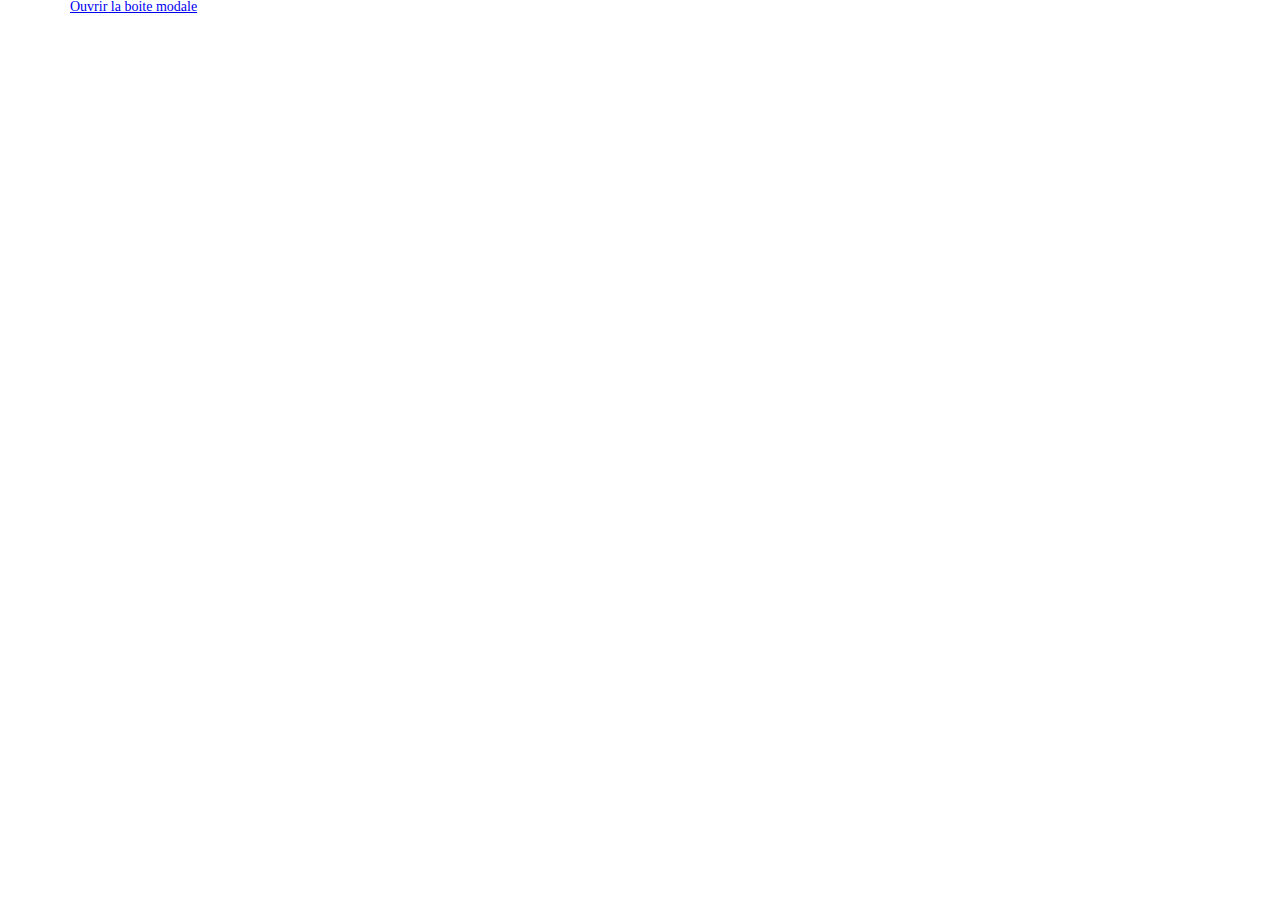
<file: FrontEnd/modal.html>
<!DOCTYPE html>
<html lang="fr">
  <head>
    <meta charset="UTF-8" />
    <meta name="viewport" content="width=device-width, initial-scale=1.0" />
    <link
      rel="stylesheet"
      href="https://cdnjs.cloudflare.com/ajax/libs/font-awesome/6.5.0/css/all.min.css"
    />

    <link rel="stylesheet" href="./assets/modal.css" />
    <link rel="stylesheet" href="./assets/style.css" />
    <script src="./JS/api.js"></script>
    <script src="./JS/modal.js" defer></script>
    <title>Modales</title>
  </head>
  <body>
    <!-- Modale 1 -->
    <a href="#modal1" class="js-modal">Ouvrir la boite modale</a>
    <aside
      id="modal1"
      class="modal"
      aria-hidden="true"
      role="dialog"
      aria-label="Galerie Photos"
      style="display: none"
    >
      <div class="modal-wrapper js-modal-stop">
        <button type="submit" class="js-modal-close close" aria-label="Fermer">
          <i class="fa-solid fa-xmark"></i>
        </button>
        <h1 id="titlemodal">Galerie Photos</h1>
        <div class="gallery-grid"></div>
        <button type="button" class="btn-filter js-open-form">
          Ajouter une photo
        </button>
      </div>
    </aside>

    <script type="module" src="./JS/modal.js"></script>
  </body>
</html>
</file>
<file: FrontEnd/assets/modal.css>
body,
html {
  margin: 0;
  padding: 0;
}

* {
  box-sizing: border-box;
}

.modal {
  position: fixed;
  display: flex;
  align-items: center;
  justify-content: center;
  top: 0;
  left: 0;
  width: 100%;
  height: 100%;
  background: rgba(0, 0, 0, 0.8);
}

.modal-wrapper {
  overflow: auto;
  width: 630px;
  height: 638px;
  max-width: calc(100vw - 20px);
  max-height: calc(100vh - 20px);
  background-color: #fff;
}

.fa-trash-can {
  color: white;
  background-color: black;
}
</file>
<file: FrontEnd/assets/style.css>
/* http://meyerweb.com/eric/tools/css/reset/
   v2.0 | 20110126
   License: none (public domain)
*/

html,
body,
div,
span,
applet,
object,
iframe,
h1,
h2,
h3,
h4,
h5,
h6,
p,
blockquote,
pre,
a,
abbr,
acronym,
address,
big,
cite,
code,
del,
dfn,
em,
img,
ins,
kbd,
q,
s,
samp,
small,
strike,
strong,
sub,
sup,
tt,
var,
b,
u,
i,
center,
dl,
dt,
dd,
ol,
ul,
li,
fieldset,
form,
label,
legend,
table,
caption,
tbody,
tfoot,
thead,
tr,
th,
td,
article,
aside,
canvas,
details,
embed,
figure,
figcaption,
footer,
header,
hgroup,
menu,
nav,
output,
ruby,
section,
summary,
time,
mark,
audio,
video {
  margin: 0;
  padding: 0;
  border: 0;
  font-size: 100%;
  font: inherit;
  vertical-align: baseline;
}
/* HTML5 display-role reset for older browsers */
article,
aside,
details,
figcaption,
figure,
footer,
header,
hgroup,
menu,
nav,
section {
  display: block;
}
body {
  line-height: 1;
}
ol,
ul {
  list-style: none;
}
blockquote,
q {
  quotes: none;
}
blockquote:before,
blockquote:after,
q:before,
q:after {
  content: "";
  content: none;
}
table {
  border-collapse: collapse;
  border-spacing: 0;
}
/** end reset css**/
body {
  max-width: 1140px;
  margin: auto;
  font-family: "Work Sans";
  font-size: 14px;
}
header {
  display: flex;
  justify-content: space-between;
  margin: 50px 0;
}
section {
  margin: 50px 0;
}

h1 {
  display: flex;
  flex-direction: column;
  font-family: "Syne";
  font-size: 22px;
  font-weight: 800;
  color: #b1663c;
}

h1 > span {
  font-family: "Work Sans";
  font-size: 10px;
  letter-spacing: 0.1em;
}

h2 {
  font-family: "Syne";
  font-weight: 700;
  font-size: 30px;
  color: #1d6154;
}
nav ul {
  display: flex;
  align-items: center;
  list-style-type: none;
}
nav li {
  padding: 0 10px;
  font-size: 1.2em;
}

li:hover {
  color: #b1663c;
}
#introduction {
  display: flex;
  align-items: center;
}
#introduction figure {
  flex: 1;
}
#introduction img {
  display: block;
  margin: auto;
  width: 80%;
}

#introduction article {
  flex: 1;
}
#introduction h2 {
  margin-bottom: 1em;
}

#introduction p {
  margin-bottom: 0.5em;
}
#portfolio h2 {
  text-align: center;
  margin-bottom: 1em;
}
.projet {
  display: flex;
  align-items: center;
  gap: 10px;
}

.projet h2 {
  flex: 1; /* pousse "modifier" à droite */
}

.projet i {
  cursor: pointer;
  font-size: 1.1em;
}

.projet h3 {
  margin: 0;
  font-size: 1em;
  cursor: pointer;
}

.gallery {
  width: 100%;
  display: grid;
  grid-template-columns: 1fr 1fr 1fr;
  grid-column-gap: 20px;
  grid-row-gap: 20px;
}

.gallery img {
  width: 100%;
}
#contact {
  width: 50%;
  margin: auto;
}
#contact > * {
  text-align: center;
}
#contact h2 {
  margin-bottom: 20px;
}
#contact form {
  text-align: left;
  margin-top: 30px;
  display: flex;
  flex-direction: column;
}

#contact input {
  height: 50px;
  font-size: 1.2em;
  border: none;
  box-shadow: 0px 4px 14px rgba(0, 0, 0, 0.09);
}
#contact label {
  margin: 2em 0 1em 0;
}
#contact textarea {
  border: none;
  box-shadow: 0px 4px 14px rgba(0, 0, 0, 0.09);
}

input[type="submit"] {
  font-family: "Syne";
  font-weight: 700;
  color: white;
  background-color: #1d6154;
  margin: 2em auto;
  width: 180px;
  text-align: center;
  border-radius: 60px;
}

footer nav ul {
  display: flex;
  justify-content: flex-end;
  margin: 2em;
}

.filter-categorie {
  display: flex;
  flex-direction: row;
  gap: 10px;
  align-items: center;
  justify-content: center;
  margin: 30px;
}

#btn-submit:disabled {
  background-color: #a7a7a7;
  color: white;
}

.btn-filter {
  border: solid 1px #1d6154;
  border-radius: 60px;
  background-color: transparent;
  color: #1d6154;
  width: auto;
  min-width: 100px;
  height: 38px;
  font-size: 16px;
  font-weight: bold;
  font-family: "Syne";
  cursor: pointer;
  display: flex;
  justify-content: center;
  align-items: center;
  gap: 10px;
  padding: 20px;
  white-space: nowrap;
}

.btn-filter:hover,
.btn-filter.active {
  background-color: #1d6154;
  color: white;
}

.top-banner .index {
  display: none;
  background-color: #000;
  color: #fff;
  text-align: center;
  padding: 10px 20px;
  font-size: 16px;
  font-weight: 300;
}

.top-banner .edit {
  display: flex;
  flex-direction: row;
  justify-content: center;
  gap: 10px;
  background-color: #000;
  color: #fff;
  text-align: center;
  padding: 10px 20px;
  font-size: 16px;
  font-weight: 300;
}

.top-banner {
  background: black;
  display: flex;
  justify-content: center;
  height: 59px;
  align-items: center;
  color: white;
  gap: 20px;
  font-size: 16px;
}

.title-banner {
  display: flex;
  justify-content: center;
  gap: 10px;
  align-items: baseline;
}

.modif {
  display: flex;
  gap: 5px;
}

.modif .fa-pen-to-square {
  font-size: 20px;
}

.hidden,
.modal.hidden {
  display: none;
}
</file>
